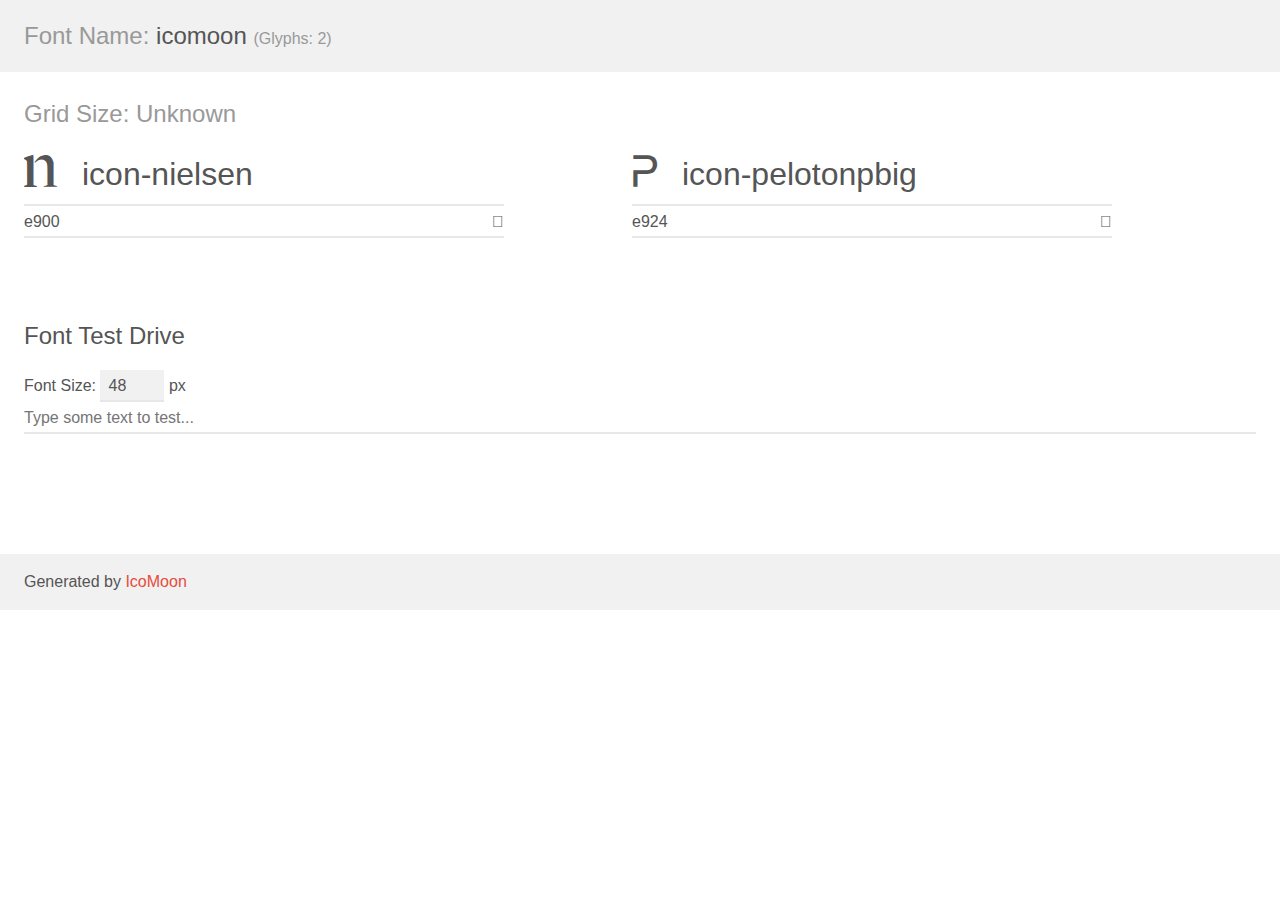
<file: css/fonts/icomoon/demo.html>
<!doctype html>
<html>
<head>
    <meta charset="utf-8">
    <title>IcoMoon Demo</title>
    <meta name="description" content="An Icon Font Generated By IcoMoon.io">
    <meta name="viewport" content="width=device-width, initial-scale=1">
    <link rel="stylesheet" href="demo-files/demo.css">
    <link rel="stylesheet" href="style.css"></head>
<body>
    <div class="bgc1 clearfix">
        <h1 class="mhmm mvm"><span class="fgc1">Font Name:</span> icomoon <small class="fgc1">(Glyphs:&nbsp;2)</small></h1>
    </div>
    <div class="clearfix mhl ptl">
        <h1 class="mvm mtn fgc1">Grid Size: Unknown</h1>
        <div class="glyph fs1">
            <div class="clearfix bshadow0 pbs">
                <span class="icon-nielsen">
                
                </span>
                <span class="mls"> icon-nielsen</span>
            </div>
            <fieldset class="fs0 size1of1 clearfix hidden-false">
                <input type="text" readonly value="e900" class="unit size1of2" />
                <input type="text" maxlength="1" readonly value="&#xe900;" class="unitRight size1of2 talign-right" />
            </fieldset>
            <div class="fs0 bshadow0 clearfix hidden-true">
                <span class="unit pvs fgc1">liga: </span>
                <input type="text" readonly value="" class="liga unitRight" />
            </div>
        </div>
        <div class="glyph fs1">
            <div class="clearfix bshadow0 pbs">
                <span class="icon-pelotonpbig">
                
                </span>
                <span class="mls"> icon-pelotonpbig</span>
            </div>
            <fieldset class="fs0 size1of1 clearfix hidden-false">
                <input type="text" readonly value="e924" class="unit size1of2" />
                <input type="text" maxlength="1" readonly value="&#xe924;" class="unitRight size1of2 talign-right" />
            </fieldset>
            <div class="fs0 bshadow0 clearfix hidden-true">
                <span class="unit pvs fgc1">liga: </span>
                <input type="text" readonly value="" class="liga unitRight" />
            </div>
        </div>
    </div>

    <!--[if gt IE 8]><!-->
    <div class="mhl clearfix mbl">
        <h1>Font Test Drive</h1>
        <label>
            Font Size: <input id="fontSize" type="number" class="textbox0 mbm"
            min="8" value="48" />
            px
        </label>
        <input id="testText" type="text" class="phl size1of1 mvl"
        placeholder="Type some text to test..." value=""/>
        <div id="testDrive" class="icon-">&nbsp;
        </div>
    </div>
    <!--<![endif]-->
    <div class="bgc1 clearfix">
        <p class="mhl">Generated by <a href="https://icomoon.io/app">IcoMoon</a></p>
    </div>

    <script src="demo-files/demo.js"></script>
</body>
</html>
</file>
<file: css/fonts/icomoon/demo-files/demo.css>
body {
  padding: 0;
  margin: 0;
  font-family: sans-serif;
  font-size: 1em;
  line-height: 1.5;
  color: #555;
  background: #fff;
}
h1 {
  font-size: 1.5em;
  font-weight: normal;
}
small {
  font-size: .66666667em;
}
a {
  color: #e74c3c;
  text-decoration: none;
}
a:hover, a:focus {
  box-shadow: 0 1px #e74c3c;
}
.bshadow0, input {
  box-shadow: inset 0 -2px #e7e7e7;
}
input:hover {
  box-shadow: inset 0 -2px #ccc;
}
input, fieldset {
  font-family: sans-serif;
  font-size: 1em;
  margin: 0;
  padding: 0;
  border: 0;
}
input {
  color: inherit;
  line-height: 1.5;
  height: 1.5em;
  padding: .25em 0;
}
input:focus {
  outline: none;
  box-shadow: inset 0 -2px #449fdb;
}
.glyph {
  font-size: 16px;
  width: 15em;
  padding-bottom: 1em;
  margin-right: 4em;
  margin-bottom: 1em;
  float: left;
  overflow: hidden;
}
.liga {
  width: 80%;
  width: calc(100% - 2.5em);
}
.talign-right {
  text-align: right;
}
.talign-center {
  text-align: center;
}
.bgc1 {
  background: #f1f1f1;
}
.fgc1 {
  color: #999;
}
.fgc0 {
  color: #000;
}
p {
  margin-top: 1em;
  margin-bottom: 1em;
}
.mvm {
  margin-top: .75em;
  margin-bottom: .75em;
}
.mtn {
  margin-top: 0;
}
.mtl, .mal {
  margin-top: 1.5em;
}
.mbl, .mal {
  margin-bottom: 1.5em;
}
.mal, .mhl {
  margin-left: 1.5em;
  margin-right: 1.5em;
}
.mhmm {
  margin-left: 1em;
  margin-right: 1em;
}
.mls {
  margin-left: .25em;
}
.ptl {
  padding-top: 1.5em;
}
.pbs, .pvs {
  padding-bottom: .25em;
}
.pvs, .pts {
  padding-top: .25em;
}
.unit {
  float: left;
}
.unitRight {
  float: right;
}
.size1of2 {
  width: 50%;
}
.size1of1 {
  width: 100%;
}
.clearfix:before, .clearfix:after {
  content: " ";
  display: table;
}
.clearfix:after {
  clear: both;
}
.hidden-true {
  display: none;
}
.textbox0 {
  width: 3em;
  background: #f1f1f1;
  padding: .25em .5em;
  line-height: 1.5;
  height: 1.5em;
}
#testDrive {
  display: block;
  padding-top: 24px;
  line-height: 1.5;
}
.fs0 {
  font-size: 16px;
}
.fs1 {
  font-size: 32px;
}
</file>
<file: css/fonts/icomoon/style.css>
@font-face {
  font-family: 'icomoon';
  src:  url('fonts/icomoon.eot?rhr9qc');
  src:  url('fonts/icomoon.eot?rhr9qc#iefix') format('embedded-opentype'),
    url('fonts/icomoon.ttf?rhr9qc') format('truetype'),
    url('fonts/icomoon.woff?rhr9qc') format('woff'),
    url('fonts/icomoon.svg?rhr9qc#icomoon') format('svg');
  font-weight: normal;
  font-style: normal;
}

[class^="icon-"], [class*=" icon-"] {
  /* use !important to prevent issues with browser extensions that change fonts */
  font-family: 'icomoon' !important;
  speak: none;
  font-style: normal;
  font-weight: normal;
  font-variant: normal;
  text-transform: none;
  line-height: 1;

  /* Better Font Rendering =========== */
  -webkit-font-smoothing: antialiased;
  -moz-osx-font-smoothing: grayscale;
}

.icon-nielsen:before {
  content: "\e900";
}
.icon-pelotonpbig:before {
  content: "\e924";
}
</file>
